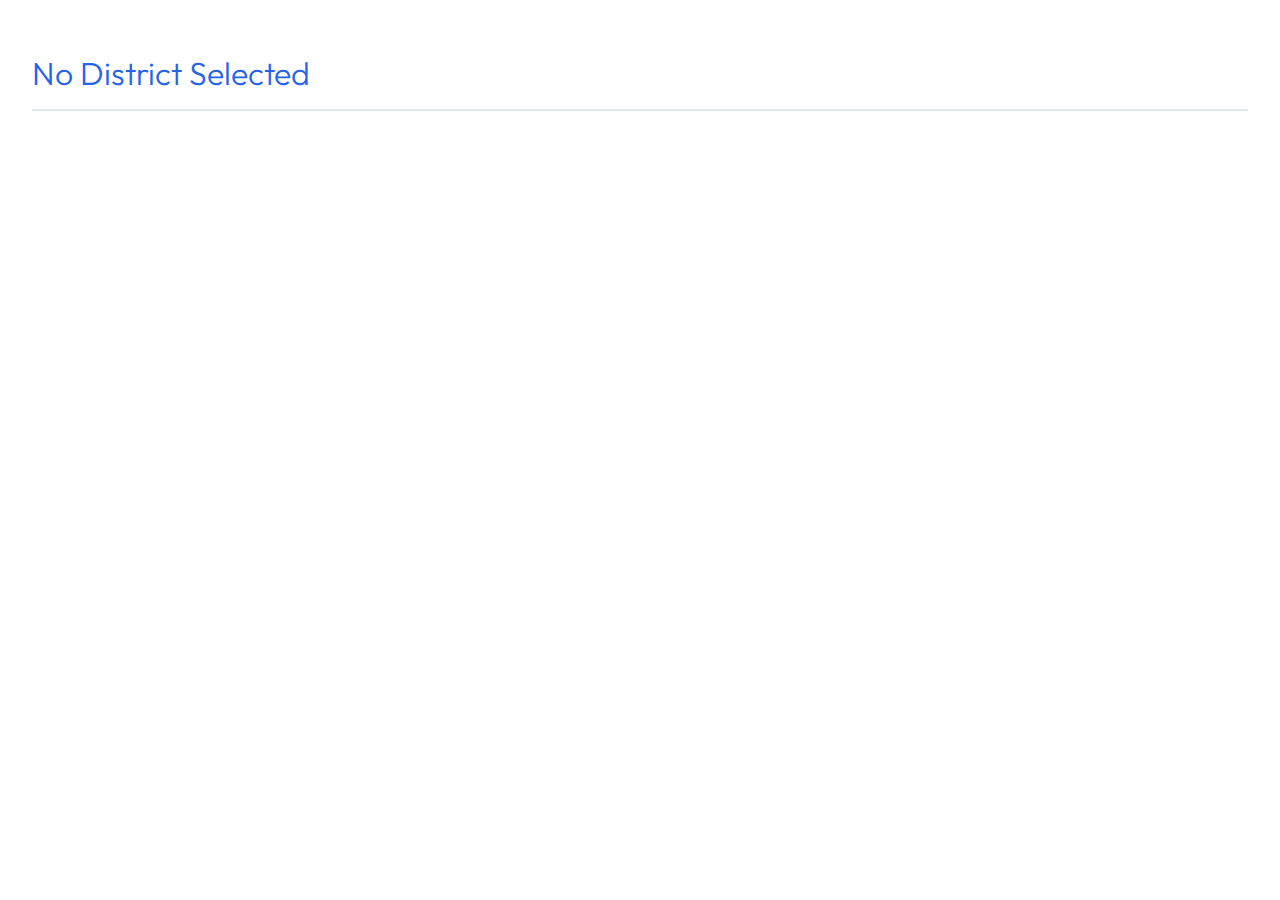
<file: candidate_view.html>
<!DOCTYPE html>
<html lang="en">

<head>
    <meta charset="UTF-8">
    <meta name="viewport" content="width=device-width, initial-scale=1.0">
    <title>Constituency Details</title>
    <link rel="preconnect" href="https://fonts.googleapis.com">
    <link href="https://fonts.googleapis.com/css2?family=Outfit:wght@300;400;600&display=swap" rel="stylesheet">
    <style>
        :root {
            --bg-color: #ffffff;
            --card-bg: #f8fafc;
            --text-primary: #0f172a;
            --text-secondary: #475569;
            --accent: #2563eb;
            --border: #e2e8f0;
        }

        body {
            background-color: var(--bg-color);
            color: var(--text-primary);
            font-family: 'Outfit', sans-serif;
            padding: 2rem;
            margin: 0;
        }

        h1 {
            border-bottom: 2px solid var(--border);
            padding-bottom: 1rem;
            margin-bottom: 2rem;
            font-weight: 300;
            color: var(--accent);
        }

        .seat-container {
            width: 100%;
            max-width: 800px;
            margin: 0 auto;
        }

        .seat-card {
            background-color: var(--card-bg);
            border: 1px solid var(--border);
            border-radius: 12px;
            margin-bottom: 1.5rem;
            overflow: hidden;
            transition: transform 0.2s;
        }

        .seat-card:hover {
            border-color: var(--accent);
        }

        .seat-header {
            padding: 1rem 1.5rem;
            background: rgba(255, 255, 255, 0.02);
            display: flex;
            justify-content: space-between;
            align-items: center;
        }

        .seat-title {
            margin: 0;
            font-size: 1.2rem;
            font-weight: 600;
        }

        .seat-subtitle {
            font-size: 0.9rem;
            color: var(--text-secondary);
        }

        .candidates-list {
            display: block;
            padding: 1.5rem;
            border-top: 1px solid var(--border);
        }

        .candidate-item {
            display: flex;
            justify-content: space-between;
            padding: 0.8rem 0;
            border-bottom: 1px solid rgba(255, 255, 255, 0.05);
        }

        .candidate-item:last-child {
            border-bottom: none;
        }

        .party-box {
            background: rgba(96, 165, 250, 0.1);
            color: var(--accent);
            padding: 2px 8px;
            border-radius: 4px;
            font-size: 0.85rem;
            font-weight: 500;
        }

        .candidate-name {
            font-weight: 400;
        }

        .loading {
            text-align: center;
            color: var(--text-secondary);
            margin-top: 2rem;
        }
    </style>
</head>

<body>
    <div id="app">
        <h1 id="page-title">Loading...</h1>
        <div id="content" class="seat-container">
            <div class="loading">Fetching data...</div>
        </div>
    </div>

    <script>
        document.addEventListener('DOMContentLoaded', async () => {
            const params = new URLSearchParams(window.location.search);
            const districtParam = params.get('district');

            if (!districtParam) {
                document.getElementById('page-title').innerText = "No District Selected";
                document.querySelector('.loading').innerText = "";
                return;
            }

            document.getElementById('page-title').innerText = `${districtParam} Constituency`;

            try {
                // Fetch data again (simplest way without confusing window comms)
                const response = await fetch('election_data.json');
                if (!response.ok) throw new Error(`HTTP error! status: ${response.status}`);
                const data = await response.json();

                const seats = [];

                // Find all seats for this district
                // electionData.divisions is { DivisionName: [seats...] }
                const typeParam = params.get('type'); // 'constituency' or undefined (default district)

                // Find seats
                Object.values(data.divisions || {}).forEach(divisionSeats => {
                    divisionSeats.forEach(seat => {
                        let match = false;
                        if (typeParam === 'constituency') {
                            // Normalized match on seat name to handle apostrophes/spaces
                            if (normalize(seat.seat_name) === normalize(districtParam)) match = true;
                        } else {
                            // Normalized match on district name
                            if (normalize(seat.district_name) === normalize(districtParam)) match = true;
                        }

                        if (match) {
                            seats.push(seat);
                        }
                    });
                });

                // Helper to normalize names (same as map_script.js)
                function normalize(str) {
                    if (!str) return '';
                    return str.replace(/[''""’“”]/g, '')
                        .trim()
                        .toLowerCase()
                        .replace(/[^a-z0-9]/g, '');
                }

                const contentDiv = document.getElementById('content');
                contentDiv.innerHTML = ''; // Clear loading

                if (seats.length === 0) {
                    contentDiv.innerHTML = '<div class="loading">No seats found for this district.</div>';
                    return;
                }

                // Render seats
                seats.forEach(seat => {
                    // Create Card
                    const card = document.createElement('div');
                    card.className = 'seat-card';
                    // Open by default if there are few seats, otherwise closed
                    // Let's verify candidates exist. In the raw text earlier, 
                    // candidates were likely separate or nested?
                    // Wait, the earlier `Code.txt` snippets showed "seats" but I didn't verify if `candidates` list is INSIDE the seat object.
                    // The view_js call showed:
                    // "divisions": { "Barishal": [{ "seat_name":..., "seat_id":... }] }
                    // BUT keys like "318686": [{ "name":..., "party":... }] were OUTSIDE divisions, usually at root level or under 'candidates'.
                    // I need to check the `election_data.json` structure for CANDIDATES.

                    // IMPORTANT: My extract script extracted the start of `election2026`.
                    // The candidates mapping might be a separate object keys by seat_id.
                    // Let's assume the json dump includes keys like "318686": [...] 
                    // If my python script extracted the WHOLE object, it should be there.

                    // Let's render the list based on what we find.

                    const candidatesKey = seat.seat_id.toString();
                    const candidates = (data.candidates && data.candidates[candidatesKey]) ? data.candidates[candidatesKey] : [];

                    let candidatesHtml = '';
                    if (candidates.length > 0) {
                        candidatesHtml = candidates.map(c => `
                            <div class="candidate-item">
                                <span class="candidate-name">${c.name}</span>
                                <span class="party-box">${c.party}</span>
                            </div>
                        `).join('');
                    } else {
                        candidatesHtml = '<div class="loading" style="margin:0">No candidates data available.</div>';
                    }

                    // Card HTML
                    card.innerHTML = `
                        <div class="seat-header">
                            <div>
                                <div class="seat-title">${seat.seat_name}</div>
                                <div class="seat-subtitle">Seat Number: ${seat.seat_number}</div>
                            </div>
                        </div>
                        <div class="candidates-list">
                            ${candidatesHtml}
                        </div>
                    `;

                    contentDiv.appendChild(card);
                });

            } catch (e) {
                console.error(e);
                document.getElementById('content').innerHTML = '<div class="loading">Error loading data.</div>';
            }
        });
    </script>
</body>

</html>
</file>
